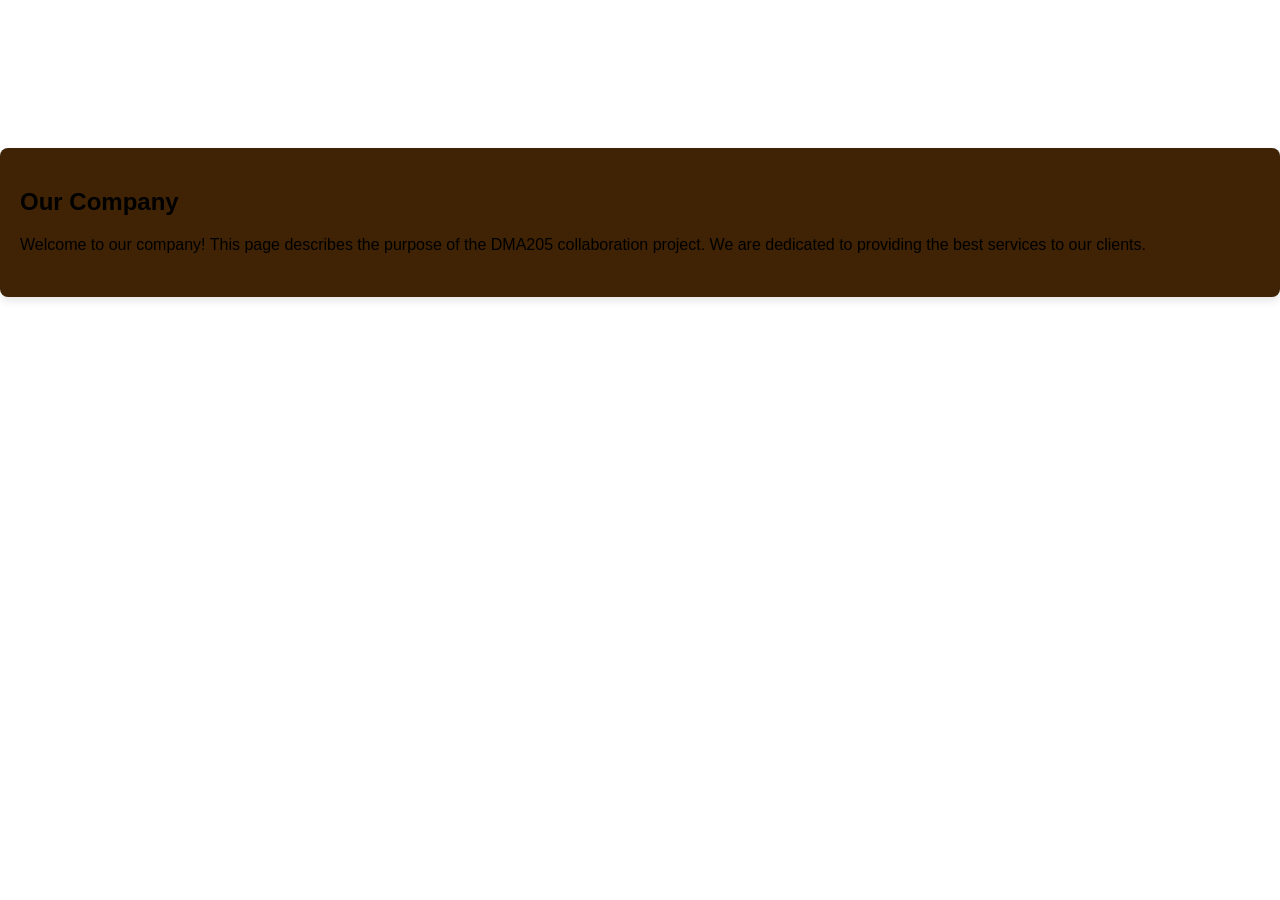
<file: html/about.html>
<!DOCTYPE html>
<html lang="en">
<head>
    <meta charset="UTF-8">
    <meta name="viewport" content="width=device-width, initial-scale=1.0">
    <META NAME="description" CONTENT="About Us Page for Our Company">
    <META NAME="author" CONTENT="Our Company Team">
    <title>nose</title>
    <link rel="stylesheet" href="../css/style.css">
</head>
<body>
    <header>
        <h1>About this proyect</h1>
        <nav>
        <ul>
        <li><a href="index.html">Home</a></li>
        <li><a href="about.html">About</a></li>
        <li><a href="contact.html">Contact</a></li>
        </ul>
        </nav>

    </header>
    <main>
        <section>
            <h2>Our Company</h2>
            <p>Welcome to our company! This page describes the purpose of the DMA205 collaboration project. We are dedicated to providing the best services to our clients.</p>
        </section>
    </main>
    <footer>
        <p>&copy; 2023 Our Company. All rights reserved.</p>
    </footer>
</body>
</html>
</file>
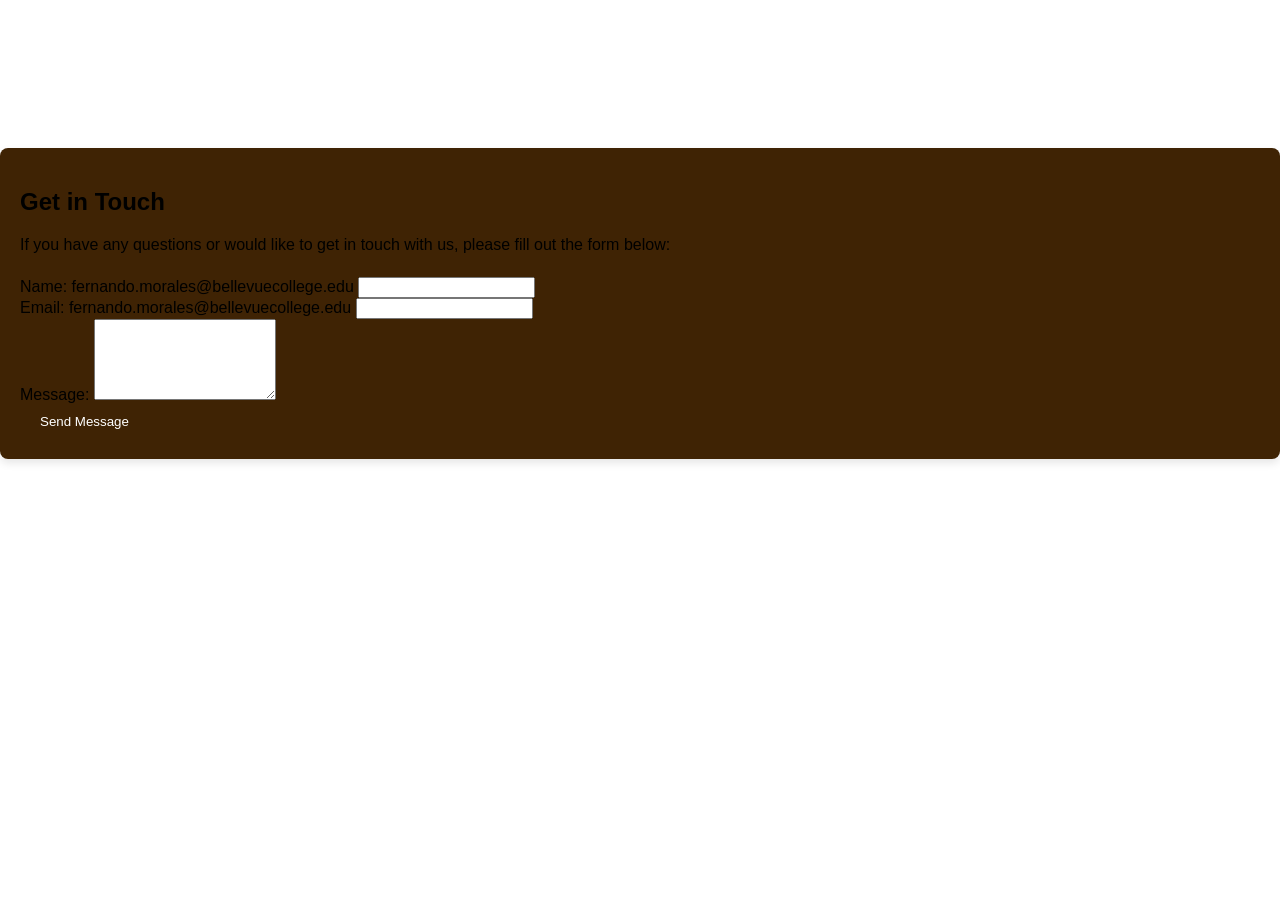
<file: html/contact.html>
<!DOCTYPE html>
<html lang="en">
<head>
    <meta charset="UTF-8">
    <meta name="viewport" content="width=device-width, initial-scale=1.0">
    <title>Contact Us</title>
    <link rel="stylesheet" href="../css/style.css">
</head>
<body>
    <header>
        <h1>Contact Us</h1>
        <nav>
    <ul>
        <li><a href="index.html">Home</a></li>
        <li><a href="about.html">About</a></li>
        <li><a href="contact.html">Contact</a></li>
    </ul>
</nav>

    </header>
    <main>
        <section>
            <h2>Get in Touch</h2>
            <p>If you have any questions or would like to get in touch with us, please fill out the form below:</p>
            <form action="../php/contact.php" method="post">
                <div class="form-group">
                    <label for="name">Name: fernando.morales@bellevuecollege.edu</label>
                    <input type="text" id="name" name="name" required>
                </div>
                <div class="form-group">
                    <label for="email">Email: fernando.morales@bellevuecollege.edu</label>
                    <input type="email" id="email" name="email" required>
                </div>
                <div class="form-group">
                    <label for="message">Message:</label>
                    <textarea id="message" name="message" rows="5" required></textarea>
                </div>
                <button type="submit">Send Message</button>
            </form>
        </section>
    </main>
    <footer>
        <p>&copy; 2023 Our Company. All rights reserved.</p>
    </footer>
</body>
</html>
</file>
<file: css/style.css>
{ margin: 0;
    padding: 0;
    box-sizing: border-box;
}

body {
    margin: 0;
    font-family: Arial, Helvetica, sans-serif;
    background: var(--light);
    color: var(--dark);
}

header {
    background: var(--primary);
    color: white;
    padding: 15px;
    text-align: center;
}

header1 {
    margin: 0;
    front-size: 3rem;
    color: rgb(29, 136, 45);
}

main {
    background: rgb(63, 35, 4);
    margin: auto;
    padding: 20px;
    border-radius: 8px;
    margin-bottom: 20px;
box-shadow: 0 4px 8px rgba(0, 0, 0, 0.1);
}

main h2 {
    color: var(--primary);
    margin-bottom: 10px;
}

main p {
    line-height: 1.6;
    margin-bottom: 20px;
}
main button {
    background: var(--primary);
    color: white;
    border: none;
    padding: 10px 20px;
    border-radius: 4px;
    cursor: pointer;

    main button:hover {
        background: var(--dark);
    }
    main button:active {
        background: var(--primary);
        transform: scale(0.98);
    }
    main button:focus {
        outline: 2px solid var(--primary);
        outline-offset: 2px;
    }
    main button:disabled {
        background: var(--light);
        color: var(--dark);
        cursor: not-allowed;
    }
    main button:disabled:hover {
        background: var(--light);
        color: var(--dark);
    }
    main button:disabled:active {
        background: var(--light);
        color: var(--dark);
        transform: none;
    }
    main button:disabled:focus {
        outline: none;
    }
}

footer {
    background: var(--primary);
    color: white;
    text-align: center;
    padding: 10px;
    position: fixed;
    bottom: 0;
    width: 100%;
}

footer p {
    margin: 0;
    font-size: 0.9rem;
}

.hidden {
    display: none;
}

nav {
    background: var(--primary);
    padding: 10px;
    margin-top: 25px 0;
border-radius: 4px;
}

nav ul {
    list-style: none;
    padding: 0;
    margin: 0;
    display: flex;
    justify-content: center;
    gap: 30px;
}
nav a {
    color: white;
    text-decoration: none;
    font-weight: bold;
}
nav a:hover {
    text-decoration: underline;
}
nav a.active {
    color: var(--light);
    text-decoration: underline;
    border-bottom: 2px solid var(--light);
}
</file>
